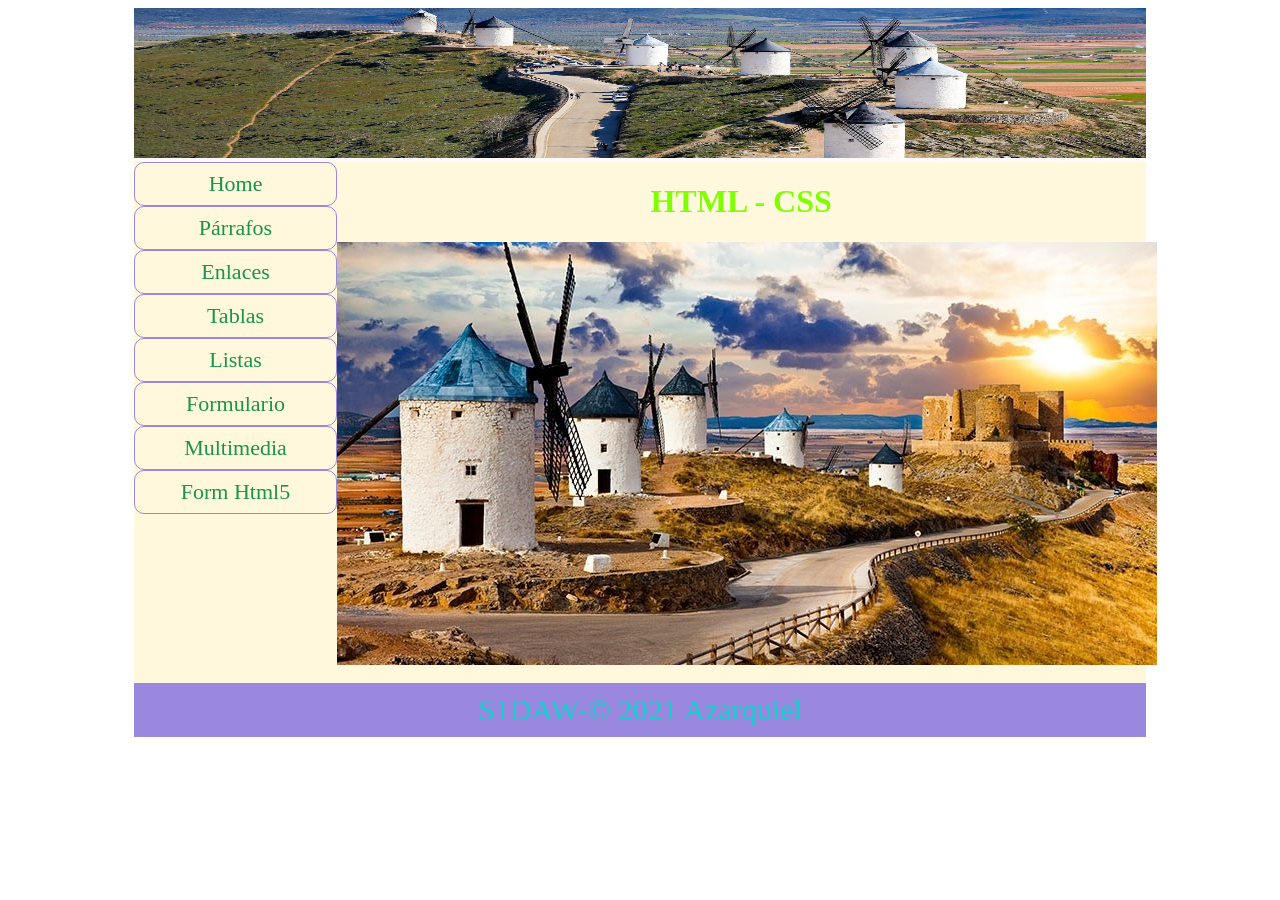
<file: index.html>
<!DOCTYPE html>
<html lang="en">
    <head>
        <meta charset="UTF-8">
        <meta http-equiv="X-UA-Compatible" content="IE-edge">
        <meta name="viewport" content="width=device-widht, initial">
        <link rel="stylesheet" href="CSS/style.css">
    </head>
    <body>
        <div id="container">
            <header>
                <img src="Imagenes/consuegra.jpg" alt="computer">
            </header>
            <div id="principal">
                <nav>
                    <ul>
                        <a href="index.html"><li>Home</li></a>
                        <a href="parrafos.html"><li>Párrafos</li></a>
                        <a href="Enlaces.html"><li>Enlaces</li></a> 
                        <a href="Tablas.html"><li>Tablas</li></a>
                        <a href="Listas.html"><li>Listas</li></a>
                        <a href="Formulario.html"><li>Formulario</li></a>
                        <a href="Multimedia.html"><li>Multimedia</li></a>
                        <a href="FormHtml5.html"><li>Form Html5</li></a>
                    </ul>
                </nav>
                <div id="contenido">
                    <h1 class="titulop">HTML - CSS</h1>
                    <img src="Imagenes/PortadaConsuegra.jpg" alt="logo">
                </div>
                <div class="cb"></div>
            </div>
            <footer>
                S1DAW-&copy; 2021 Azarquiel
            </footer>
        </div>
    </body>
</html>
</file>
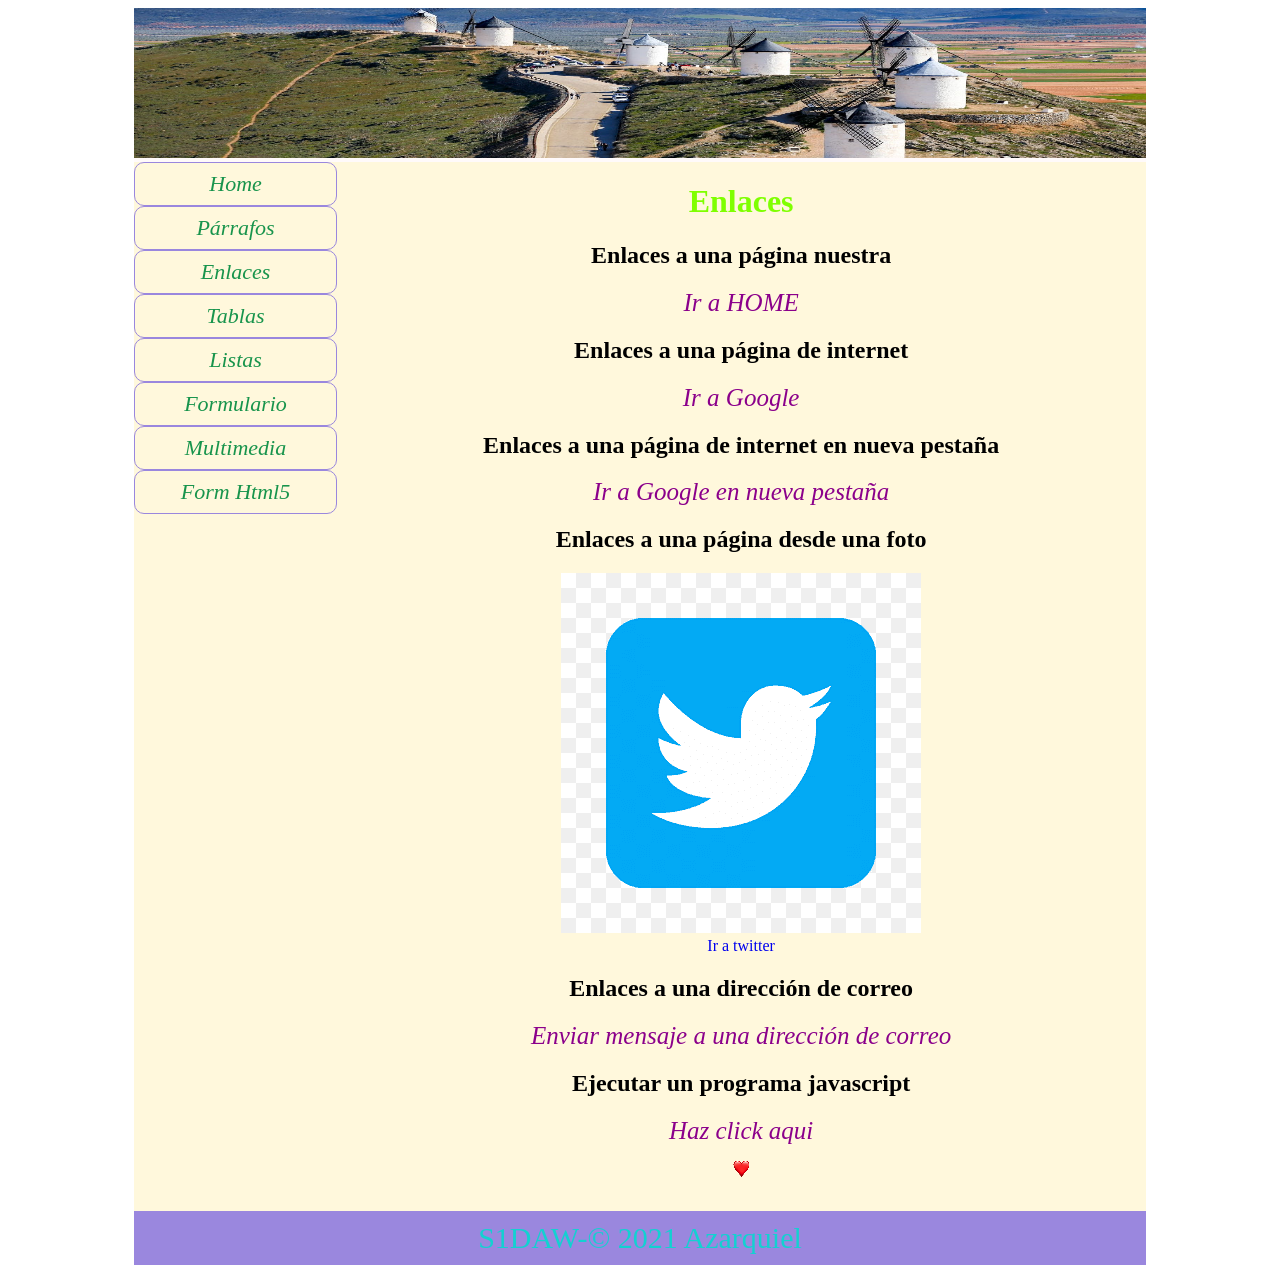
<file: Enlaces.html>
<!DOCTYPE html>
<html lang="en">
    <head>
        <meta charset="UTF-8">
        <meta http-equiv="X-UA-Compatible" content="IE-edge">
        <meta name="viewport" content="width=device-widht, initial">
        <link rel="stylesheet" href="CSS/style.css">
    </head>
    <body>
        <a name="arriba"></a>
        <div id="container">
            <header>
                <img src="Imagenes/consuegra.jpg" alt="computer">
            </header>
            <div id="principal">
                <nav>
                    <ul>
                        <a class="enlaces" href="index.html"><li>Home</li></a>
                        <a class="enlaces" href="parrafos.html"><li>Párrafos</li></a>
                        <a class="enlaces" href="Enlaces.html"><li>Enlaces</li></a> 
                        <a class="enlaces" href="Tablas.html"><li>Tablas</li></a>
                        <a class="enlaces" href="Listas.html"><li>Listas</li></a>
                        <a class="enlaces" href="Formulario.html"><li>Formulario</li></a>
                        <a class="enlaces" href="Multimedia.html"><li>Multimedia</li></a>
                        <a class="enlaces" href="FormHtml5.html"><li>Form Html5</li></a>
                    </ul>
                </nav>
                <div id="contenido">
                    <h1 class="titulop">Enlaces</h1>
                    <h2>Enlaces a una página nuestra</h2>
                    <p><a class="enlaces" href="index.html">Ir a HOME</a></p>
                    <h2>Enlaces a una página de internet</h2>
                    <p><a class="enlaces" href="https://aytoconsuegra.es/">Ir a Google</a></p>
                    <h2>Enlaces a una página de internet en nueva pestaña</h2>
                    <p><a class="enlaces" href="https://www.google.es/" target="_blank">Ir a Google en nueva pestaña</a></p>
                    <h2>Enlaces a una página desde una foto</h2>
                    <p><a href="https://twitter.com/?lang=es"><img src="Imagenes/twitter.png" alt="Twitter"><br> Ir a twitter</a></p>
                    <h2>Enlaces a una dirección de correo</h2>
                    <p><a class="enlaces" href="mailto:raulgarcianieto02@gmail.com">Enviar mensaje a una dirección de correo</a></p>
                    <h2>Ejecutar un programa javascript</h2>
                    <p><a class="enlaces" href="javascript:alert('Hola Raul')">Haz click aqui</a></p>
                    <p><a href="#arriba"><img src="Imagenes/corazon16.png" alt="flecha"></a></p>
                </div>
                <div class="cb"></div>
            </div>
            <footer>
                S1DAW-&copy; 2021 Azarquiel
            </footer>
        </div>
    </body>
</html>
</file>
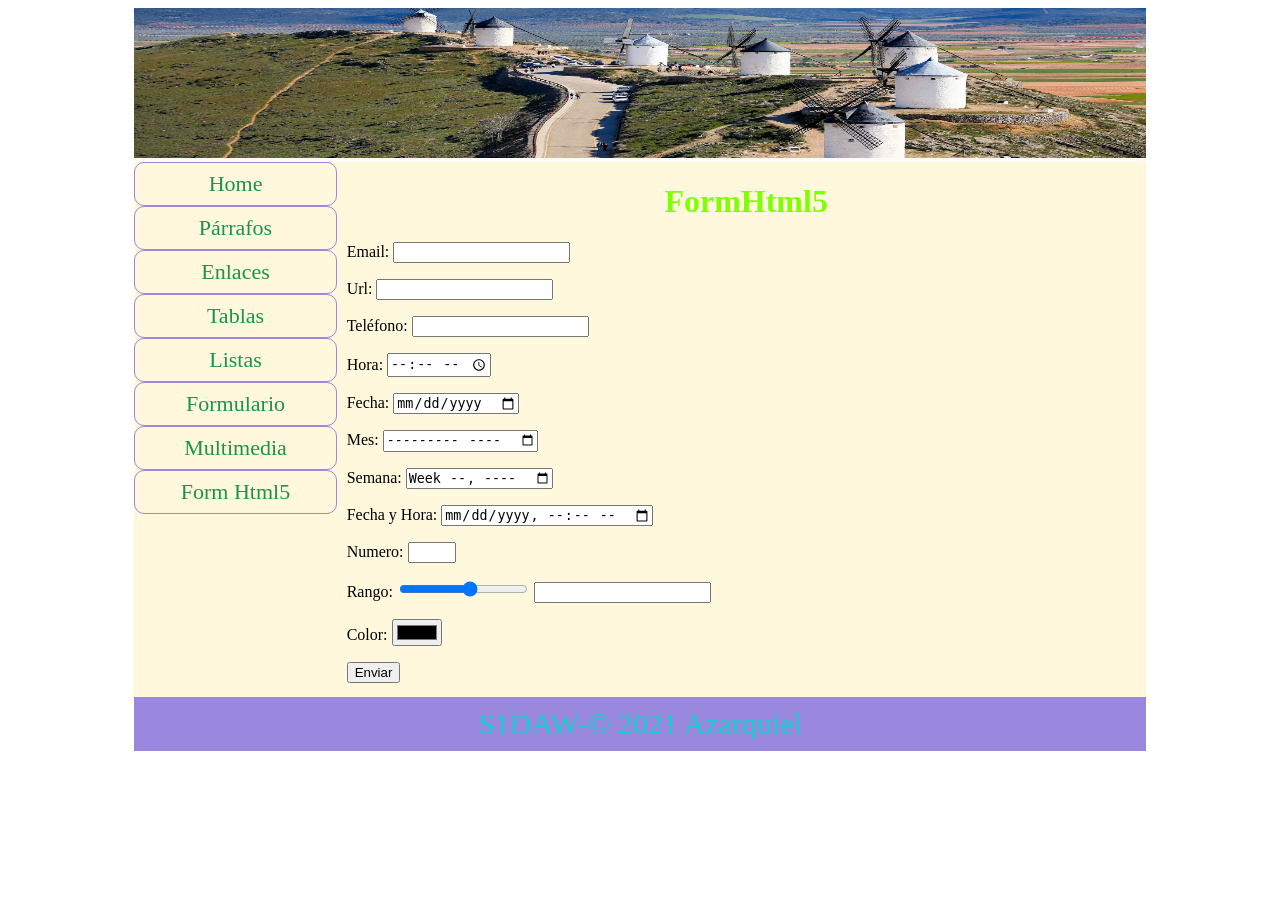
<file: FormHtml5.html>
<!DOCTYPE html>
<html lang="en">

<head>
    <meta charset="UTF-8">
    <meta http-equiv="X-UA-Compatible" content="IE-edge">
    <meta name="viewport" content="width=device-widht, initial">
    <link rel="stylesheet" href="CSS/style.css">
    <script>
        function updateTextInput(val) {
            document.getElementById('textInput').value = val;
        }
    </script>
</head>

<body>
    <div id="container">
        <header>
            <img src="Imagenes/consuegra.jpg" alt="computer">
        </header>
        <div id="principal">
            <nav>
                <ul>
                    <a href="index.html">
                        <li>Home</li>
                    </a>
                    <a href="parrafos.html">
                        <li>Párrafos</li>
                    </a>
                    <a href="Enlaces.html">
                        <li>Enlaces</li>
                    </a>
                    <a href="Tablas.html">
                        <li>Tablas</li>
                    </a>
                    <a href="Listas.html">
                        <li>Listas</li>
                    </a>
                    <a href="Formulario.html">
                        <li>Formulario</li>
                    </a>
                    <a href="Multimedia.html">
                        <li>Multimedia</li>
                    </a>
                    <a href="FormHtml5.html">
                        <li>Form Html5</li>
                    </a>
                </ul>
            </nav>
            <div id="contenido">
                <div id="formhml5">
                    <h1 class="titulop">FormHtml5</h1>
                    <form action="recibo.php" method="post">
                        <p>Email: <input type="email" name="email"></p>
                        <p>Url: <input type="url" name="url"></p>
                        <p>Teléfono: <input type="tel" name="telefono"></p>
                        <p>Hora: <input type="time" name="hora"></p>
                        <p>Fecha: <input type="date" name="fecha"></p>
                        <p>Mes: <input type="month" name="mes"></p>
                        <p>Semana: <input type="week" name="semana"></p>
                        <p>Fecha y Hora: <input type="datetime-local" name="fechahora"></p>
                        <p>Numero: <input type="number" name="numero" step="2" min="10" max="30"></p>
                        <p>Rango: <input type="range" name="rango" step="5" min="5" max="50"
                                onchange="updateTextInput (this.value);"/>
                            <input type="text" id="textInput" value=""></p>
                        <p>Color: <input type="color" name="color"></p>
                        <input type="submit" value="Enviar" />
                    </form>
                </div>
            </div>
            <div class="cb"></div>
        </div>
        <footer>
            S1DAW-&copy; 2021 Azarquiel
        </footer>
    </div>
</body>

</html>
</file>
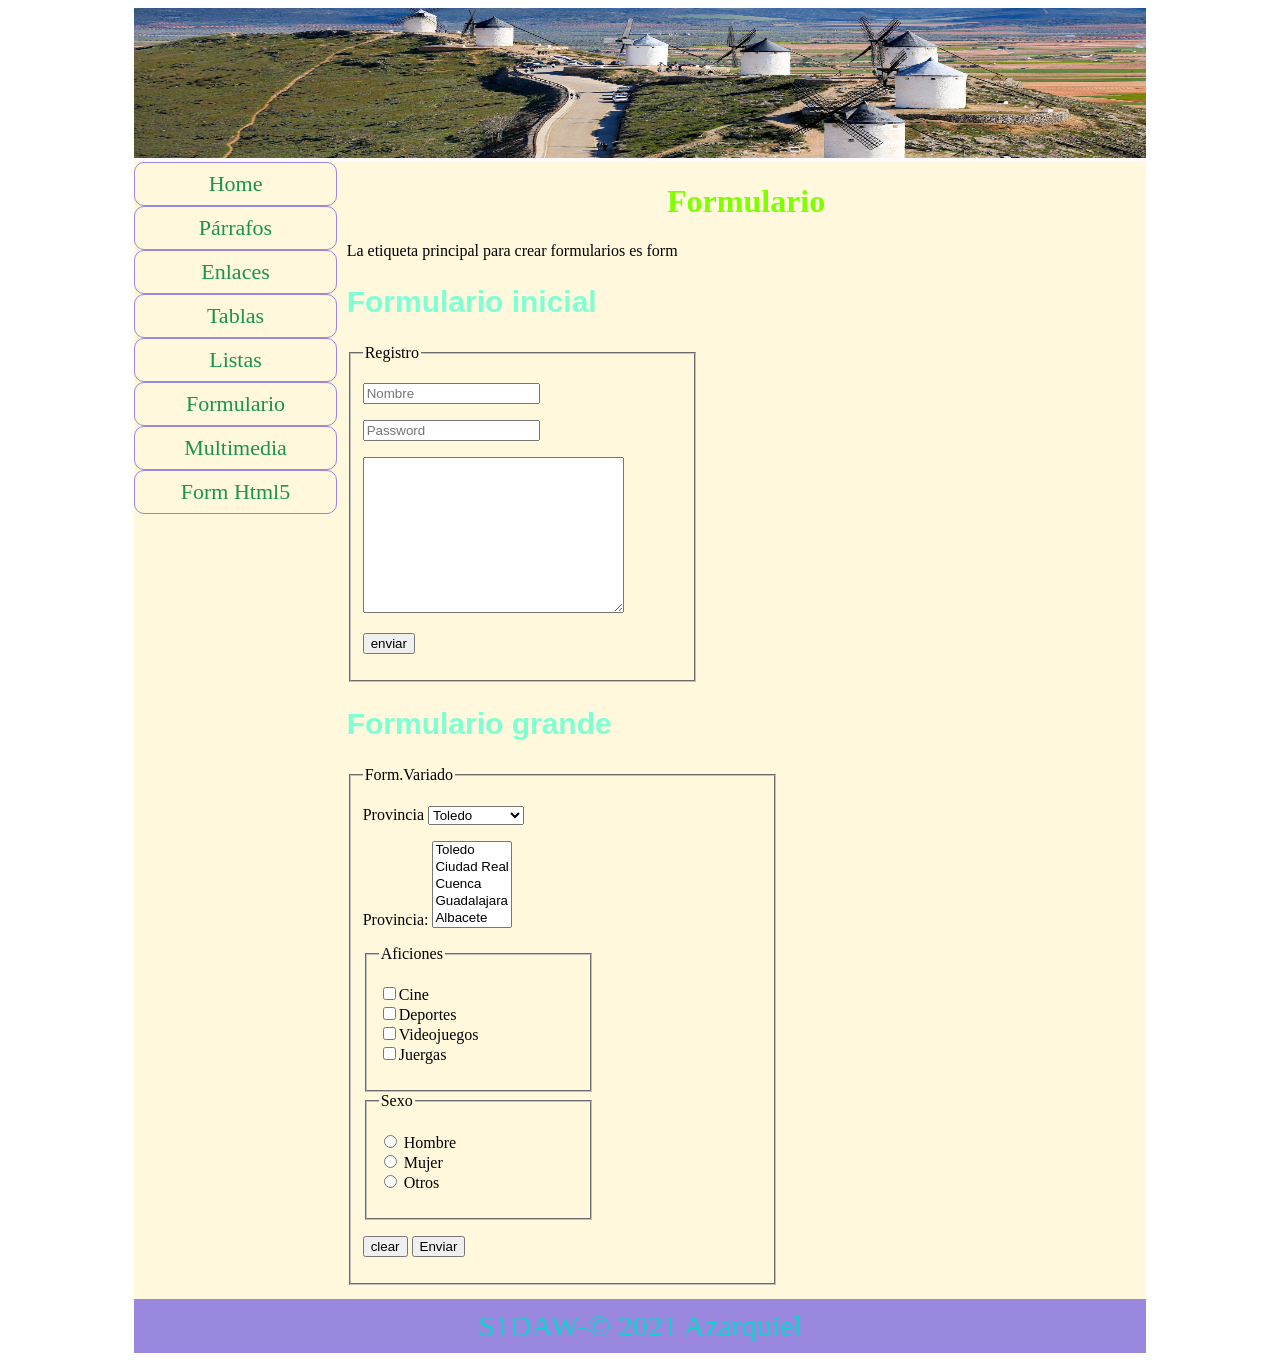
<file: Formulario.html>
<!DOCTYPE html>
<html lang="en">
    <head>
        <meta charset="UTF-8">
        <meta http-equiv="X-UA-Compatible" content="IE-edge">
        <meta name="viewport" content="width=device-widht, initial">
        <link rel="stylesheet" href="CSS/style.css">
    </head>
    <body>
        <div id="container">
            <header>
                <img src="Imagenes/consuegra.jpg" alt="computer">
            </header>
            <div id="principal">
                <nav>
                    <ul>
                        <a href="index.html"><li>Home</li></a>
                        <a href="parrafos.html"><li>Párrafos</li></a>
                        <a href="Enlaces.html"><li>Enlaces</li></a> 
                        <a href="Tablas.html"><li>Tablas</li></a>
                        <a href="Listas.html"><li>Listas</li></a>
                        <a href="Formulario.html"><li>Formulario</li></a>
                        <a href="Multimedia.html"><li>Multimedia</li></a>
                        <a href="FormHtml5.html"><li>Form Html5</li></a>
                    </ul>
                </nav>
                <div id="contenido">
                    <div id="formu">
                        <h1 class="titulop">Formulario</h1>
                        <p>La etiqueta principal para crear formularios es <span class="etiqueta">form</span></p>
                        <form action="http://www.azarquie.es/registro.php" method="get" id="registro">
                        <h2 class="resalto">Formulario inicial</h2>
                        <fieldset>
                            <legend>Registro</legend>
                            <p><input type="text" name="nombre" placeholder="Nombre"/></p>
                            <p><input type="password" name="clave" placeholder="Password" /></p>
                            <p><textarea name="comentarios" id="" cols="30" rows="10"></textarea></p>
                            <input type="hidden" name="secreto" value="kk">
                            <p><input type="submit" value="enviar" /></p>
                        </fieldset>
                        </form>
                        <h2 class="resalto">Formulario grande</h2>
                        <form action="" method="post" id="grande">
                            <fieldset>
                                <legend>Form.Variado</legend>
                                <p>Provincia
                                    <select name="Provincia">
                                        <option value="1">Toledo</option>
                                        <option value="2">Ciudad Real</option>
                                        <option value="3">Cuenca</option>
                                        <option value="4">Guadalajara</option>
                                        <option value="5">Albacete</option>
                                    </select>
                                </p>
                                <p>
                                    Provincia:
                                    <select name="Provincia" multiple size="5">
                                        <option value="Toledo">Toledo</option>
                                        <option value="Ciudad Real">Ciudad Real</option>
                                        <option value="Cuenca">Cuenca</option>
                                        <option value="Guadalajara">Guadalajara</option>
                                        <option value="Albacete">Albacete</option>
                                    </select>
                                </p>
                                <fieldset>
                                    <legend>Aficiones</legend>
                                    <p>
                                        <input type="checkbox" name="cine" value="cine">Cine <br>
                                        <input type="checkbox" name="deportes" value="deportes">Deportes <br>
                                        <input type="checkbox" name="videojuegos" value="videojuegos">Videojuegos <br>
                                        <input type="checkbox" name="juergas" value="juergas">Juergas <br>
                                    </p>
                                </fieldset>
                                <fieldset>
                                    <legend>Sexo</legend>
                                    <p>
                                        <input type="radio" name="Sexo" value="Hombre"> Hombre <br>
                                        <input type="radio" name="Sexo" value="Mujer"> Mujer <br>
                                        <input type="radio" name="Sexo" value="Otros"> Otros <br>
                                    </p>
                                </fieldset>
                                <p>
                                    <input type="reset" value="clear">
                                    <input type="submit" value="Enviar">
                                </p>
                            </fieldset>
                        </form>
                    </div>
                </div>
                <div class="cb"></div>
            </div>
            <footer>
                S1DAW-&copy; 2021 Azarquiel
            </footer>
        </div>
    </body>
</html>
</file>
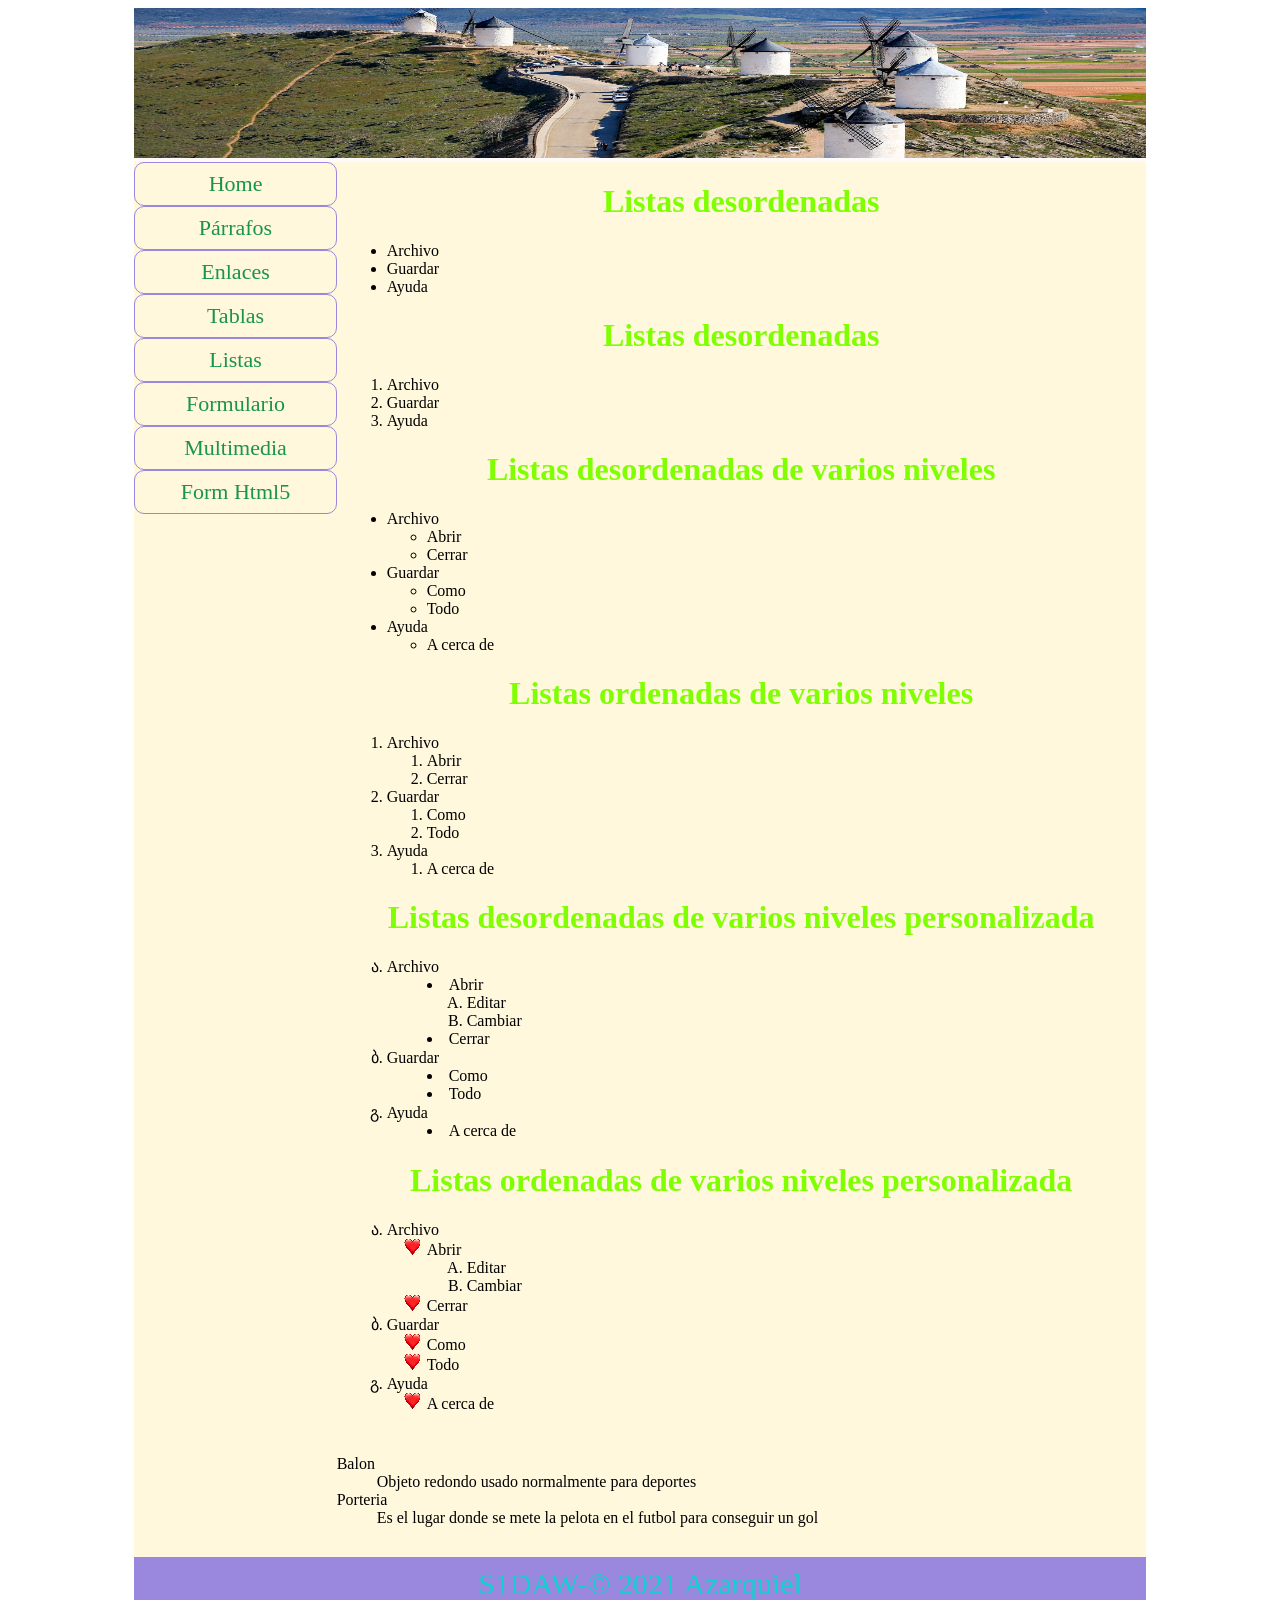
<file: Listas.html>
<!DOCTYPE html>
<html lang="en">
    <head>
        <meta charset="UTF-8">
        <meta http-equiv="X-UA-Compatible" content="IE-edge">
        <meta name="viewport" content="width=device-widht, initial">
        <link rel="stylesheet" href="CSS/style.css">
    </head>
    <body>
        <div id="container">
            <header>
                <img src="Imagenes/consuegra.jpg" alt="computer">
            </header>
            <div id="principal">
                <nav>
                    <ul>
                        <a href="index.html"><li>Home</li></a>
                        <a href="parrafos.html"><li>Párrafos</li></a>
                        <a href="Enlaces.html"><li>Enlaces</li></a> 
                        <a href="Tablas.html"><li>Tablas</li></a>
                        <a href="Listas.html"><li>Listas</li></a>
                        <a href="Formulario.html"><li>Formulario</li></a>
                        <a href="Multimedia.html"><li>Multimedia</li></a>
                        <a href="FormHtml5.html"><li>Form Html5</li></a>
                    </ul>
                </nav>
                <div id="contenido">
                    <h1 class="titulop">Listas desordenadas</h1>
                    <div class="texto" id="listas">
                        <ul>
                            <li>Archivo</li>
                            <li>Guardar</li>
                            <li>Ayuda</li>
                        </ul>
                     <h1 class="titulop">Listas desordenadas</h1>
                        <ol>
                            <li>Archivo</li>
                            <li>Guardar</li>
                            <li>Ayuda</li>
                            </ol>   
                    <h1 class="titulop">Listas desordenadas de varios niveles</h1>
                        <ul>
                            <li>Archivo
                                <ul>
                                <li>Abrir</li>
                                <li>Cerrar</li>
                                </ul>
                            </li>
                            <li>Guardar
                                <ul>
                                <li>Como</li>
                                <li>Todo</li>
                                </ul>
                            </li>
                            <li>Ayuda
                                <ul>
                                <li>A cerca de</li>
                                </ul>
                            </li>
                        </ul>  
                        <h1 class="titulop">Listas ordenadas de varios niveles</h1>
                        <ol>
                            <li>Archivo
                                <ol>
                                <li>Abrir</li>
                                <li>Cerrar</li>
                                </ol>
                            </li>
                            <li>Guardar
                                <ol>
                                <li>Como</li>
                                <li>Todo</li>
                                </ol>
                            </li>
                            <li>Ayuda
                                <ol>
                                <li>A cerca de</li>
                                </ol>
                            </li>
                        </ol> 
                        <div id="comd">
                        <h1 class="titulop">Listas desordenadas de varios niveles personalizada</h1>
                        <ul>
                            <li>Archivo
                                <ul>
                                <li>Abrir
                                    <ul>
                                        <li>Editar</li>
                                        <li>Cambiar</li>
                                    </ul>
                                </li>
                                <li>Cerrar</li>
                                </ul>
                            </li>
                            <li>Guardar
                                <ul>
                                <li>Como</li>
                                <li>Todo</li>
                                </ul>
                            </li>
                            <li>Ayuda
                                <ul>
                                <li>A cerca de</li>
                                </ul>
                            </li>
                        </ul>
                    </div>
                    <div id="como">
                        <h1 class="titulop">Listas ordenadas de varios niveles personalizada</h1>
                        <ul>
                            <li>Archivo
                                <ul>
                                <li>Abrir
                                    <ul>
                                        <li>Editar</li>
                                        <li>Cambiar</li>
                                    </ul>
                                </li>
                                <li>Cerrar</li>
                                </ul>
                            </li>
                            <li>Guardar
                                <ul>
                                <li>Como</li>
                                <li>Todo</li>
                                </ul>
                            </li>
                            <li>Ayuda
                                <ul>
                                <li>A cerca de</li>
                                </ul>
                            </li>
                        </ul>
                    </div>  
                    </div>
                    <div id="defi">
                        <dl>
                            <dt>Balon</dt>
                            <dd>Objeto redondo usado normalmente para deportes</dd>
                            <dt>Porteria</dt>
                            <dd>Es el lugar donde se mete la pelota en el futbol para conseguir un gol</dd>
                        </dl>
                    </div>
                </div>
                <div class="cb"></div>
            </div>
            <footer>
                S1DAW-&copy; 2021 Azarquiel
            </footer>
        </div>
    </body>
</html>
</file>
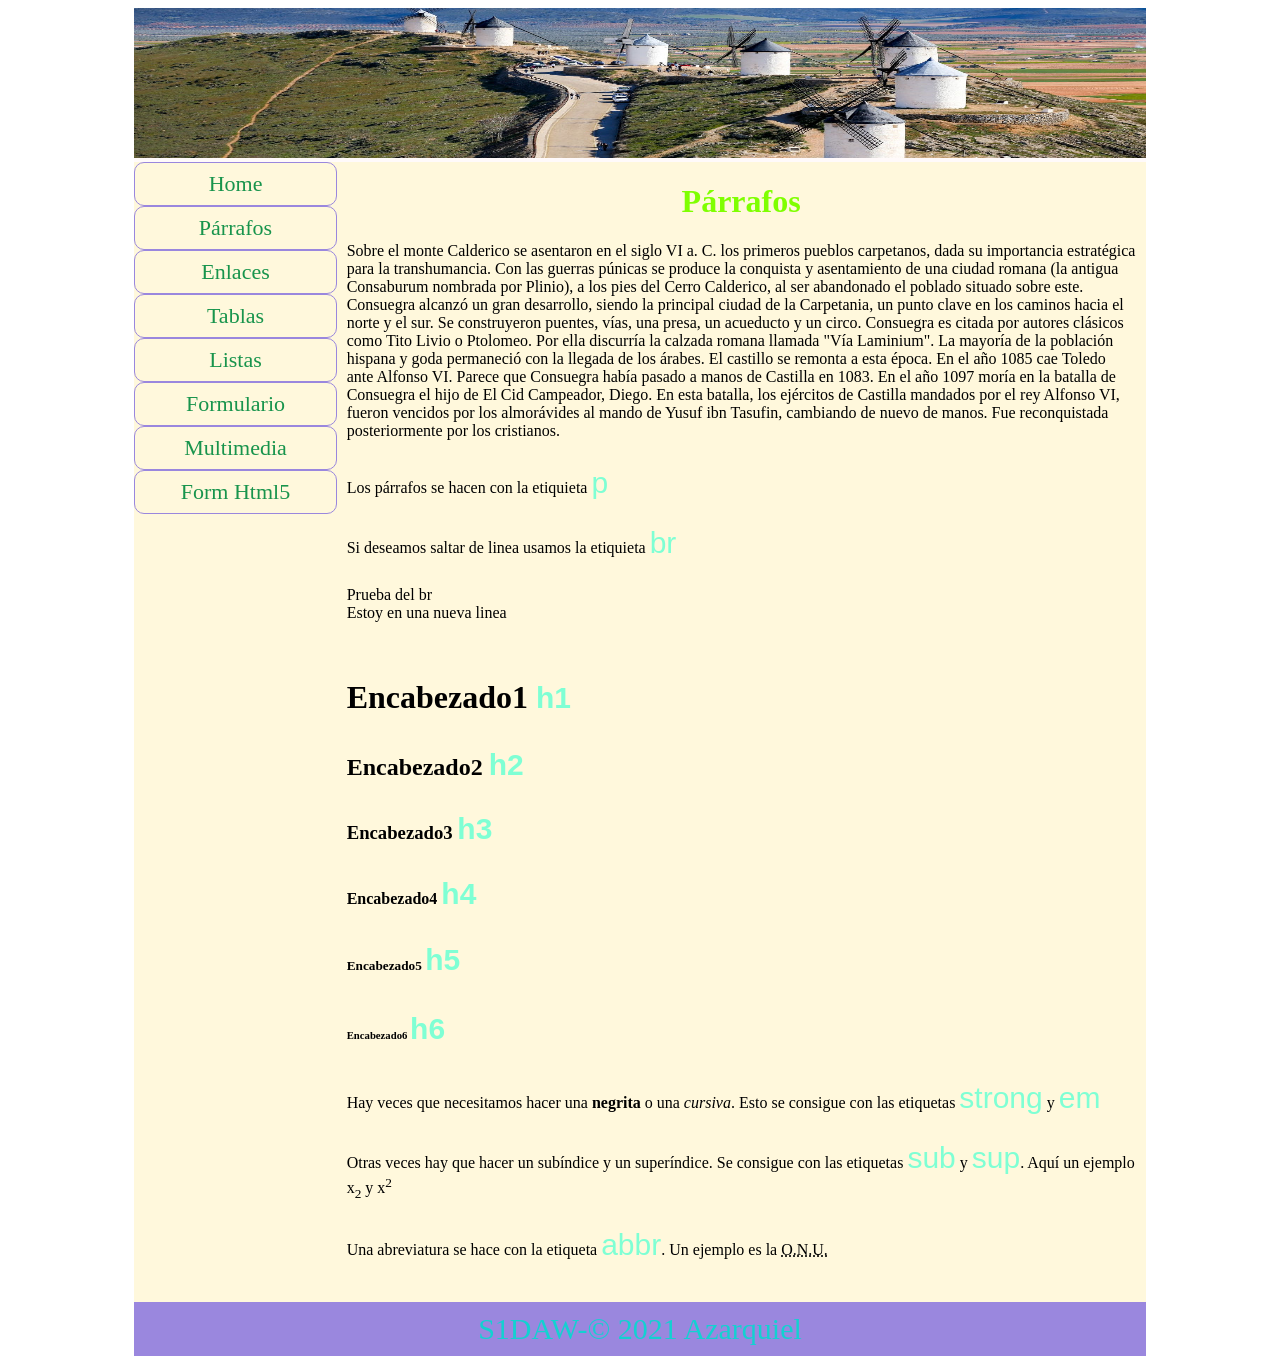
<file: parrafos.html>
<!DOCTYPE html>
<html lang="en">
    <head>
        <meta charset="UTF-8">
        <meta http-equiv="X-UA-Compatible" content="IE-edge">
        <meta name="viewport" content="width=device-widht, initial">
        <link rel="stylesheet" href="CSS/style.css">
    </head>
    <body>
        <div id="container">
            <header>
                <img src="Imagenes/consuegra.jpg" alt="computer">
            </header>
            <div id="principal">
                <nav>
                    <ul>
                        <a href="index.html"><li>Home</li></a>
                        <a href="parrafos.html"><li>Párrafos</li></a>
                        <a href="Enlaces.html"><li>Enlaces</li></a> 
                        <a href="Tablas.html"><li>Tablas</li></a>
                        <a href="Listas.html"><li>Listas</li></a>
                        <a href="Formulario.html"><li>Formulario</li></a>
                        <li>Multimedia</li>
                        <li>Form Html5</li>
                    </ul>
                </nav>
                <div id="contenido">
                    <h1 class="titulop">Párrafos</h1>
                    <p class="texto">Sobre el monte Calderico se asentaron en el siglo VI a. C. los primeros pueblos carpetanos, dada su importancia estratégica para la transhumancia.

                        Con las guerras púnicas se produce la conquista y asentamiento de una ciudad romana (la antigua Consaburum nombrada por Plinio), a los pies del Cerro Calderico, al ser abandonado el poblado situado sobre este. Consuegra alcanzó un gran desarrollo, siendo la principal ciudad de la Carpetania, un punto clave en los caminos hacia el norte y el sur. Se construyeron puentes, vías, una presa, un acueducto y un circo. Consuegra es citada por autores clásicos como Tito Livio o Ptolomeo. Por ella discurría la calzada romana llamada "Vía Laminium".
                        
                        La mayoría de la población hispana y goda permaneció con la llegada de los árabes. El castillo se remonta a esta época. En el año 1085 cae Toledo ante Alfonso VI. Parece que Consuegra había pasado a manos de Castilla en 1083. En el año 1097 moría en la batalla de Consuegra el hijo de El Cid Campeador, Diego. En esta batalla, los ejércitos de Castilla mandados por el rey Alfonso VI, fueron vencidos por los almorávides al mando de Yusuf ibn Tasufin, cambiando de nuevo de manos. Fue reconquistada posteriormente por los cristianos.</p>
                    <p class="texto">Los párrafos se hacen con la etiquieta <span class="resalto">p</span></p>
                    <p class="texto">Si deseamos saltar de linea usamos la etiquieta <span class="resalto">br</span></p>
                    <p class="texto">Prueba del br <br>Estoy en una nueva linea</p>
                    <p class="texto">
                        <h1 class="texto">Encabezado1 <span class="resalto">h1</span></h1>
                        <h2 class="texto">Encabezado2 <span class="resalto">h2</span></h2>
                        <h3 class="texto">Encabezado3 <span class="resalto">h3</span></h3>
                        <h4 class="texto">Encabezado4 <span class="resalto">h4</span></h4>
                        <h5 class="texto">Encabezado5 <span class="resalto">h5</span></h5>
                        <h6 class="texto">Encabezado6 <span class="resalto">h6</span></h6>
                    </p>
                    <p class="texto">Hay veces que necesitamos hacer una <strong>negrita</strong> o una <em>cursiva</em>. Esto se consigue con las etiquetas <span class="resalto">strong</span> y <span class="resalto">em</span></p>
                    <p class="texto">Otras veces hay que hacer un subíndice y un superíndice. Se consigue con las etiquetas <span class="resalto">sub</span> y <span class="resalto">sup</span>. Aquí un ejemplo x<sub>2</sub> y x<sup>2</sup></p>
                    <p class="texto">Una abreviatura se hace con la etiqueta <span class="resalto">abbr</span>. Un ejemplo es la <abbr title="Organización de las Naciones Unidas">O.N.U.</abbr></p>
                </div>
                <div class="cb"></div>
            </div>
            <footer>
                S1DAW-&copy; 2021 Azarquiel
            </footer>
        </div>
    </body>
</html>
</file>
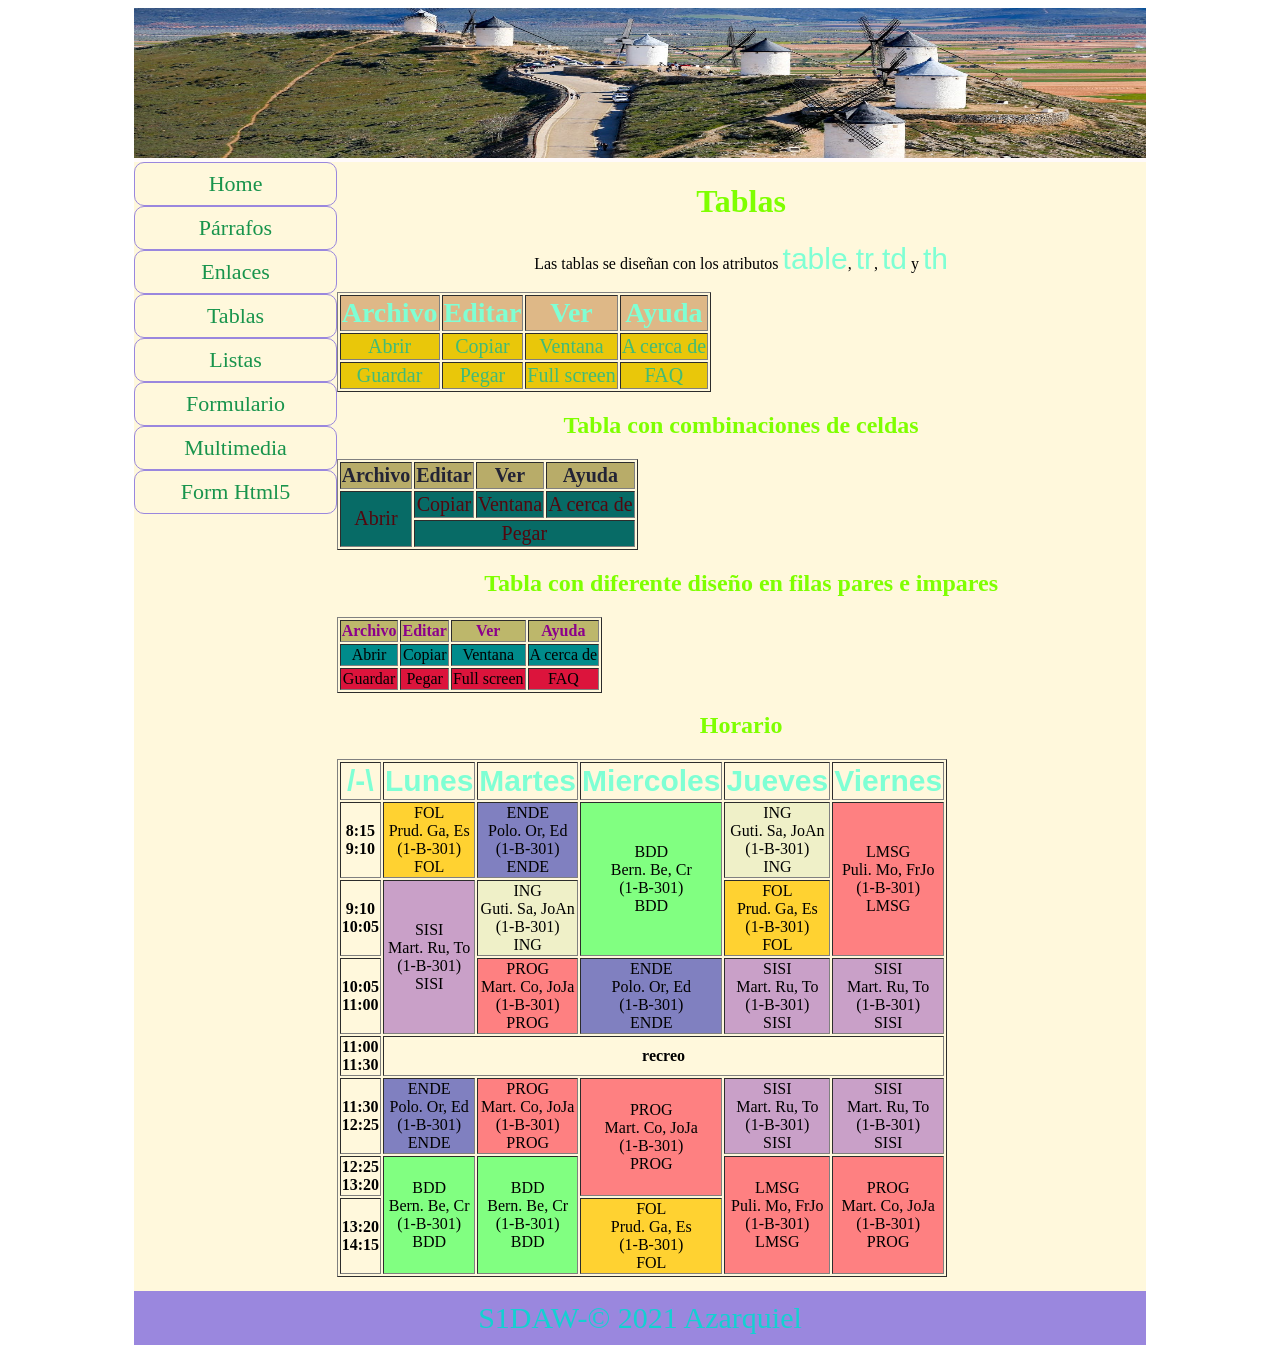
<file: Tablas.html>
<!DOCTYPE html>
<html lang="en">
    <head>
        <meta charset="UTF-8">
        <meta http-equiv="X-UA-Compatible" content="IE-edge">
        <meta name="viewport" content="width=device-widht, initial">
        <link rel="stylesheet" href="CSS/style.css">
    </head>
    <body>
        <div id="container">
            <header>
                <img src="Imagenes/consuegra.jpg" alt="computer">
            </header>
            <div id="principal">
                <nav>
                    <ul>
                        <a href="index.html"><li>Home</li></a>
                        <a href="parrafos.html"><li>Párrafos</li></a>
                        <a href="Enlaces.html"><li>Enlaces</li></a> 
                        <a href="Tablas.html"><li>Tablas</li></a>
                        <a href="Listas.html"><li>Listas</li></a>
                        <a href="Formulario.html"><li>Formulario</li></a>
                        <a href="Multimedia.html"><li>Multimedia</li></a>
                        <a href="FormHtml5.html"><li>Form Html5</li></a>
                    </ul>
                </nav>
                <div id="contenido">
                    <h1 class="titulop">Tablas</h1>
                    <p>Las tablas se diseñan con los atributos <span class="resalto">table</span>, <span class="resalto">tr</span>, <span class="resalto">td</span> y <span class="resalto">th</span></p>
                    <div id="tabladefault">
                            <table border="1">
                                <thead>
                                <tr>
                                    <th>Archivo</th>
                                    <th>Editar</th>
                                    <th>Ver</th>
                                    <th>Ayuda</th>
                                </tr>
                            </thead>
                            <tbody>
                                <tr>
                                    <td>Abrir</td>
                                    <td>Copiar</td>
                                    <td>Ventana</td>
                                    <td>A cerca de</td>
                                </tr>
                                <tr>
                                    <td>Guardar</td>
                                    <td>Pegar</td>
                                    <td>Full screen</td>
                                    <td>FAQ</td>
                                </tr>
                            </tbody>
                        </table>
                    </div>
                    <div id="tablacom">
                            <h2 class="titulop">Tabla con combinaciones de celdas</h2>
                            <table border="1">
                                <thead>
                                <tr>
                                    <th>Archivo</th>
                                    <th>Editar</th>
                                    <th>Ver</th>
                                    <th>Ayuda</th>
                                </tr>
                            </thead>
                            <tbody>
                                <tr>
                                    <td rowspan="2">Abrir</td>
                                    <td>Copiar</td>
                                    <td>Ventana</td>
                                    <td>A cerca de</td>
                                </tr>
                                <tr>
                                    <td colspan="3">Pegar</td>
                                </tr>
                            </tbody>
                        </table>
                    </div>
                    <div id="tablaparimpar">
                        <h2 class="titulop">Tabla con diferente diseño en filas pares e impares</h2>
                        <table border="1">
                            <thead>
                                <tr>
                                <th>Archivo</th>
                                <th>Editar</th>
                                <th>Ver</th>
                                <th>Ayuda</th>
                                </tr>
                            </thead>
                        <tbody>
                            <tr>
                                <td>Abrir</td>
                                <td>Copiar</td>
                                <td>Ventana</td>
                                <td>A cerca de</td>
                            </tr>
                            <tr>
                                <td>Guardar</td>
                                <td>Pegar</td>
                                <td>Full screen</td>
                                <td>FAQ</td>
                            </tr>
                        </tbody>
                        </table>
                    </div>
                    <div id="thorario">
                        <h2 class="titulop">Horario</h2>
                        <table border="1">
                            <thead>
                                <tr class="resalto">
                                    <th>/-\</th>
                                    <th>Lunes</th>
                                    <th>Martes</th>
                                    <th>Miercoles</th>
                                    <th>Jueves</th>
                                    <th>Viernes</th>
                                </tr>
                            </thead>
                            <tbody>
                                <tr>
                                    <th>8:15 <br> 9:10</th>
                                    <td class="fol">FOL <br> Prud. Ga, Es <br> (1-B-301) <br> FOL</td>
                                    <td class="ende">ENDE <br> Polo. Or, Ed <br> (1-B-301) <br> ENDE</td>
                                    <td rowspan="2" class="bdatos">BDD <br> Bern. Be, Cr <br> (1-B-301) <br> BDD</td>
                                    <td class="ing">ING <br> Guti. Sa, JoAn <br> (1-B-301) <br> ING</td>
                                    <td rowspan="2" class="lm">LMSG <br> Puli. Mo, FrJo <br> (1-B-301) <br> LMSG</td>
                                </tr>
                                <tr>
                                    <th>9:10 <br> 10:05</th>
                                    <td rowspan="2" class="sisi">SISI <br> Mart. Ru, To <br> (1-B-301) <br> SISI</td>
                                    <td class="ing">ING <br> Guti. Sa, JoAn <br> (1-B-301) <br> ING</td>
                                    <td class="fol">FOL <br> Prud. Ga, Es <br> (1-B-301) <br> FOL</td>
                                </tr>
                                <tr>
                                    <th>10:05 <br> 11:00</th>
                                    <td class="prog">PROG <br> Mart. Co, JoJa <br> (1-B-301) <br> PROG</td>
                                    <td class="ende">ENDE <br> Polo. Or, Ed <br> (1-B-301) <br> ENDE</td>
                                    <td class="sisi">SISI <br> Mart. Ru, To <br> (1-B-301) <br> SISI</td>
                                    <td class="sisi">SISI <br> Mart. Ru, To <br> (1-B-301) <br> SISI</td>
                                </tr>
                                <tr>
                                    <th>11:00 <br> 11:30</th>
                                    <td colspan="5"><strong>recreo</strong></td>
                                </tr>
                                <tr>
                                    <th>11:30 <br> 12:25</th>
                                    <td class="ende">ENDE <br> Polo. Or, Ed <br> (1-B-301) <br> ENDE</td>
                                    <td class="prog">PROG <br> Mart. Co, JoJa <br> (1-B-301) <br> PROG</td>
                                    <td rowspan="2" class="prog">PROG <br> Mart. Co, JoJa <br> (1-B-301) <br> PROG</td>
                                    <td class="sisi">SISI <br> Mart. Ru, To <br> (1-B-301) <br> SISI</td>
                                    <td class="sisi">SISI <br> Mart. Ru, To <br> (1-B-301) <br> SISI</td>
                                </tr>
                                <tr>
                                    <th>12:25 <br> 13:20</th>
                                    <td rowspan="2" class="bdatos">BDD <br> Bern. Be, Cr <br> (1-B-301) <br> BDD</td>
                                    <td rowspan="2" class="bdatos">BDD <br> Bern. Be, Cr <br> (1-B-301) <br> BDD</td>
                                    <td rowspan="2" class="lm">LMSG <br> Puli. Mo, FrJo <br> (1-B-301) <br> LMSG</td>
                                    <td rowspan="2" class="prog">PROG <br> Mart. Co, JoJa <br> (1-B-301) <br> PROG</td>
                                </tr>
                                <tr>
                                    <th>13:20 <br> 14:15</th>
                                    <td class="fol">FOL <br> Prud. Ga, Es <br> (1-B-301) <br> FOL</td>
                                </tr>
                            </tbody>
                        </table>
                    </div>
                </div>
                <div class="cb"></div>
            </div>
            <footer>
                S1DAW-&copy; 2021 Azarquiel
            </footer>
        </div>
    </body>
</html>
</file>
<file: CSS/style.css>
#container {
    width: 80%;
    margin: 0 auto;
    background-color: snow;
}
header img{
width: 100%;
height: 150px;
}
#principal{
    background-color: cornsilk;
}
nav{
    width: 20%;
    float: left;

}
#contenido {
    width: 80%;
    float: right;
    text-align: center;
    padding-bottom: 14px;
    margin: 0 auto;
}
footer{
    background-color: rgb(154, 135, 222);
    color: rgb(18, 209, 209);
    font-size: 30px;
    text-align: center;
    padding: 10px;
}
.cb {
    clear: both;
}
nav ul, nav li {
    padding: 0;
    margin: 0;
}
nav li {
    list-style-type: none;
    text-align: center;
    color: rgb(24, 148, 76);
    font-size: 22px;
    border: solid 1px rgb(154, 135, 222);
    padding: 8px;
    border-radius: 10px;
}
 nav ul li:hover {
    color: rgb(19, 18, 18);
    background-color: seagreen;
}
.texto{
    padding: 0px 10px 10px 10px;
    text-align: left;
}
.resalto{
    color: aquamarine;
    font-size: 30px;
    font-family: 'Lucida Sans', 'Lucida Sans Regular', 'Lucida Grande', 'Lucida Sans Unicode', Geneva, Verdana, sans-serif;
    
}
.titulop{
    text-align: center;
    color: chartreuse;
}
.enlaces{
    color: darkmagenta;
    font-size: 25px;
    font-style: italic;
    font-family: 'Times New Roman', Times, serif;
}
#tabladefault th{
    font-size: 28px;
    color: aquamarine;
    background-color: burlywood;
}
#tabladefault td{
    font-size: 20px;
    color: rgb(64, 187, 119);
    background-color: rgb(233, 199, 10);
}
#tablacom th{
    font-size: 20px;
    color: rgb(35, 36, 53);
    background-color: rgb(184, 172, 105);
}
#tablacom td{
    font-size: 20px;
    color: rgb(83, 7, 14);
    background-color: rgb(7, 107, 102);
}
#tablaparimpar tr:nth-child(odd) td{
        background-color: darkcyan;
}
      
#tablaparimpar tr:nth-child(even) td{
        background-color: crimson;
}
#tablaparimpar th{
    background-color: darkkhaki;
    color: darkmagenta;
}
#comd li {
    list-style: georgian;
}
#comd li li {
    list-style: inside;
}
#comd li li li {
    list-style: upper-latin;
}
#como li {
    list-style: georgian;
}
#como li li {
    list-style-image: url(../Imagenes/corazon16.png);
}
#como li li li {
    list-style-image: none;
    list-style: upper-latin;
}
#multimedia{
    text-align: center;
}
a {
text-decoration: none;
}
#registro fieldset{
    width: 40%;
}
#grande fieldset{
    width: 50%;
}
.fol{
    background-color: rgba(255,210,49,255);
}
.prog{
    background-color: rgba(254,128,129,255)
    ;
}
.bdatos{
    background-color: rgba(129,255,129,255)
    ;
}
.sisi{
    background-color: rgba(201,160,200,255)
    ;
}
.ende{
    background-color: rgba(128,128,192,255)
    ;
}
.ing{
    background-color: rgba(239,240,200,255)
    ;
}
.lm{
    background-color: rgba(254,128,129,255)
    ;
}
#defi{
    text-align: left;
}
#formhml5{
    text-align: left;
    padding-left: 10px;
}
#formu{
    text-align: left;
    padding-left: 10px;
}
</file>
